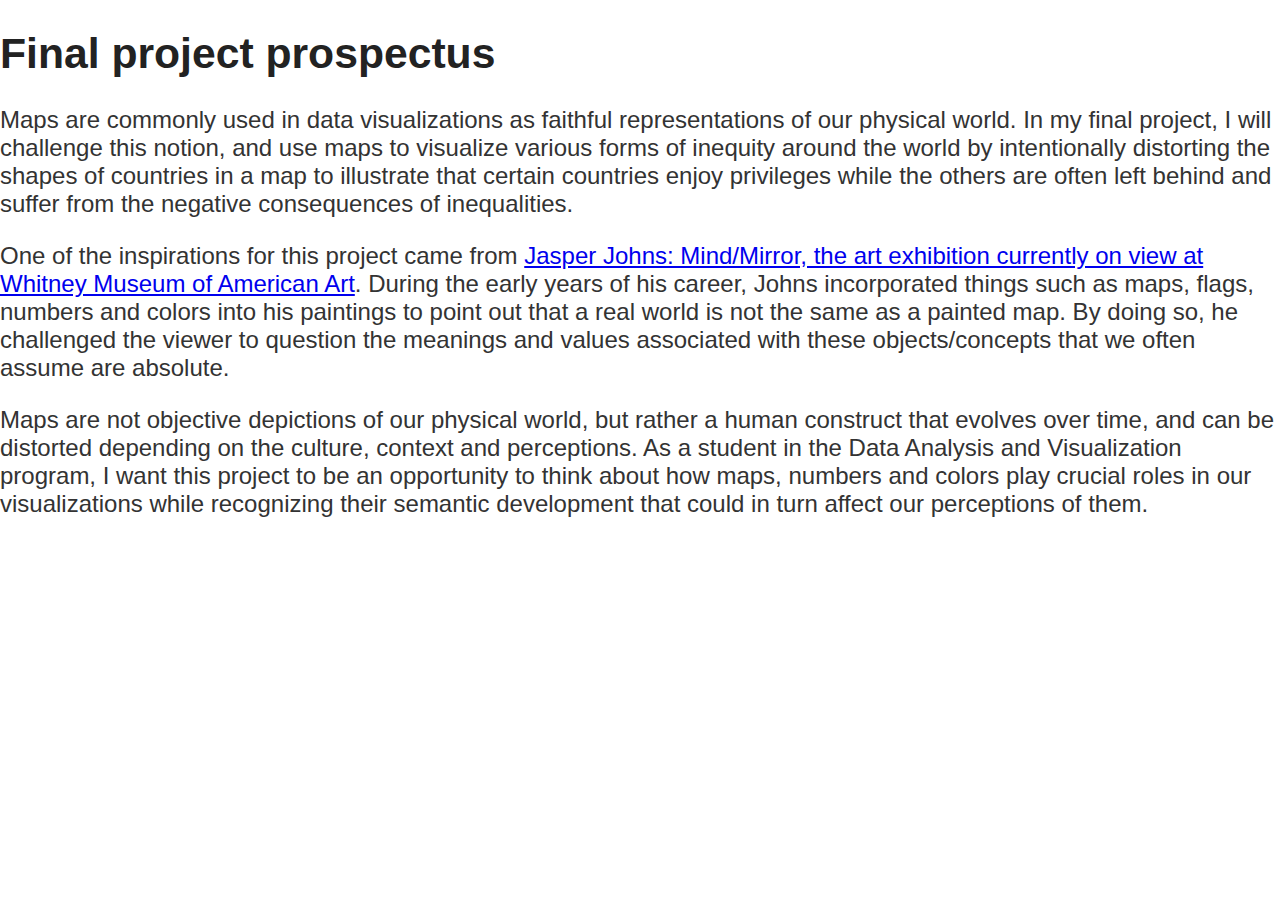
<file: Prospectus.html>
<!DOCTYPE html>
<head>
  <meta charset="utf-8">
  <title>Data 73200 Final Project Prospectus</title>
  <link rel="stylesheet" href="./style.css">
  <link rel="stylesheet" href="https://fonts.googleapis.com/css?family=Source+Sans+Pro">
</head>
<body>
<h1>Final project prospectus</h1>
<p>Maps are commonly used in data visualizations as faithful representations of our physical world. In my final project, I will challenge this notion, and use maps to visualize various forms of inequity around the world by intentionally distorting the shapes of countries in a map to illustrate that certain countries enjoy privileges while the others are often left behind and suffer from the negative consequences of inequalities.</p>
<p>One of the inspirations for this project came from <a href="https://whitney.org/exhibitions/jasper-johns">Jasper Johns: Mind/Mirror, the art exhibition currently on view at Whitney Museum of American Art</a>.  During the early years of his career, Johns incorporated things such as maps, flags, numbers and colors into his paintings to point out that a real world is not the same as a painted map.  By doing so, he challenged the viewer to question the meanings and values associated with these objects/concepts that we often assume are absolute.</p>
<p>Maps are not objective depictions of our physical world, but rather a human construct that evolves over time, and can be distorted depending on the culture, context and perceptions.  As a student in the Data Analysis and Visualization program, I want this project to be an opportunity to think about how maps, numbers and colors play crucial roles in our visualizations while recognizing their semantic development that could in turn affect our perceptions of them.</p>

</body>
</html>
</file>
<file: style.css>
/**********************************/
/* Width, Height, Margin, Padding */
/**********************************/

body {
    padding: 1em;
    width: 100%;
    padding: 0;
    margin: 0;
}

header {
    height: 200px;
    width: 100%;
    /* border: solid 1px; */
    padding-top: 5%;
    margin: 0;
}
header h1 {
    text-align: center;
    vertical-align: middle;
    width: 100%;
}
nav#nav {
    width: 100%;
    /* border: solid 1px red; */
    margin: 0 auto;
    padding: 1em 0;
    box-sizing: border-box;
}

nav#nav > ul{
    list-style-type: none;
    margin: 0;
    padding: 0;
    text-align: center;
}

nav#nav > ul > li {
    display: inline;
}

nav#nav ul > li > a {
    display: inline-block;
    padding: 5px 10px;
}


section {
    width: 100%;
    padding: 0 0;
    box-sizing: border-box;
}

footer {
    width: 100%;
    margin: 10% 0;
    padding: 0;
    /* box-sizing: border-box; */
    border-top: solid 1px #ccc
}

section p,
section > h1,
section > h2,
section > h3 {
    width: 100%;
    padding: 1% 25% 1% 25%;
    box-sizing: border-box;
}

#bar-chart-container {
    width: 100%;
    margin: 0;
    padding: 1% 0;
    background-color: #c0f7fa;
}

#bar-chart {
    width: 100%;
    margin: 0;
    padding: 0 15%;
    box-sizing: border-box;
}

#map-row,
#HDI-GII-map-row,
#GII-map-row,
#Parliament-map-row,
#HDI-internet-row,
#internet-map-row {
    display: flex;
    padding: 0 5%;
    margin: 1% 0; 
    background-color: #c0f7fa;
}

#hover,
#HDI-GII-hover,
#GII-hover,
#HDI-internet-hover,
#internet-hover,
#Parliament-hover {
    flex: 20%;
}

#map,
#HDI-GII-map,
#GII-map,
#HDI-internet-map,
#internet-map,
#Parliament-map {
    flex: 70%;
}

.hover_container {
    border: solid 0px black;
    padding-top: 10px;
    padding-left: 10px;
    font-size: 14pt;
}
/***************************/
/********** Fonts **********/
/***************************/

body {
    /* font-family: "Source Sans Pro", sans-serif; */
    font-family: 'Yantramanav', sans-serif;
}

header > h1 {
    font-size: 36pt;
    color: #222;
}

h1 {
    font-size: 32pt;
    color: #222;
}

h2 {
    font-size: 24pt;
    color: #333;
}

h3 {
    font-size: 18pt;
    color: #333;
    text-decoration: underline;
}

p {
    font-size: 18pt;
    color: #333;
}


path.country{
    cursor: pointer;
    }
</file>
